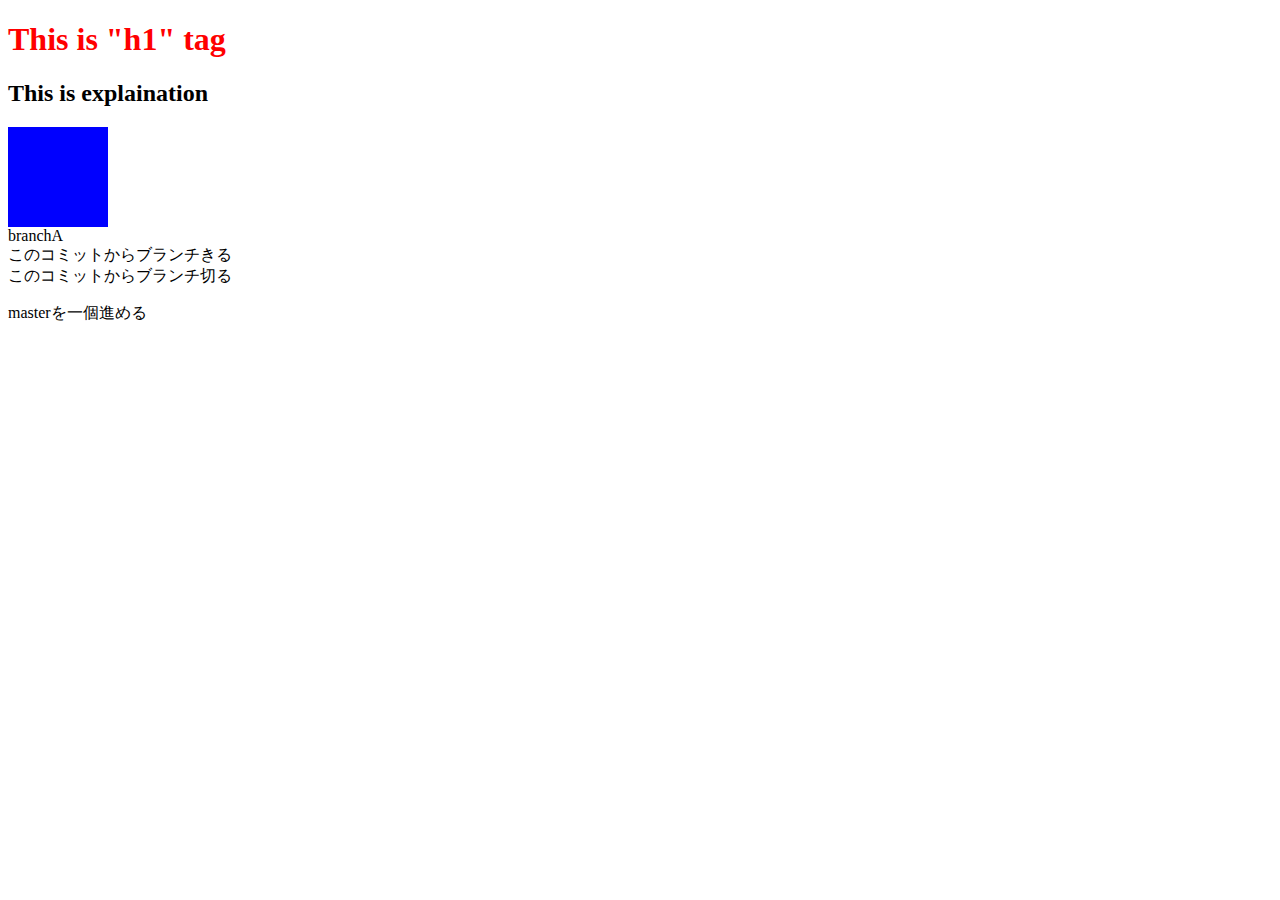
<file: index.html>
<!DOCTYPE html>
<html>
 <head>
  <meta charset="utf-8">
  <title>MyTitle</title>
  <style>
   .myTitle { color: red; }
   .myBox { width: 100px; height: 100px; background-color: blue; }
  </style>
 </head>
 <body>
  <h1 class="myTitle">This is "h1" tag</h1>
  <h2 class="myExplain">This is explaination</h2>
  <div class="myBox"></div>
  <div>branchA</div>
  <div>このコミットからブランチきる</div>
  <div>このコミットからブランチ切る</div>
  <p>masterを一個進める</p>
 </body>
</html>
</file>
